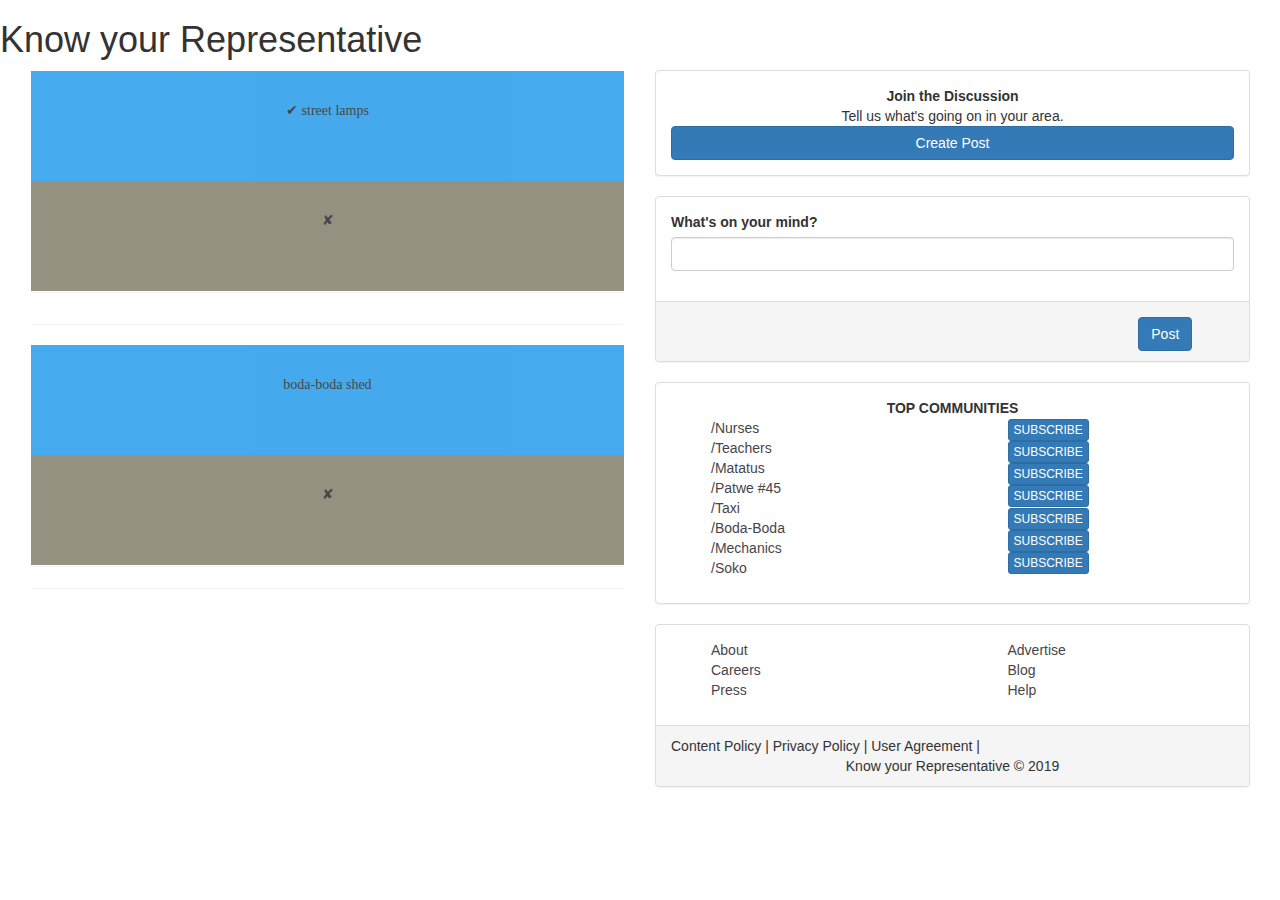
<file: index.html>
<!DOCTYPE html>
<html lang="en" dir="ltr">
  <head>
    <meta charset="utf-8">
    <meta name="viewport" content="width=device-width,
    initial-scale=1, shrink-to-fit=no">

    <link rel="stylesheet" href="css/bootstrap.css">
    <link rel="stylesheet" href="css/styles.css">

    <script src="js/jquery-3.3.1.js"></script>
    <script src="js/scripts.js"></script>

    <title>Know your Representative</title>
  </head>

  <body>

    <h1>Know your Representative</h1>
    <div class="container">


      <!-- <div class="row"> -->
        <div class="col-md-6">


                <div class="panel" id="first-poll">
                  <div class="left" onclick="addleft()">
                    <div class="text">
                      <p> ✔︎ street lamps <span class="option-size" id="num-yes"></span></p>
                      <br>
                      <span class="option-title" id="option-one"></span>
                    </div>
                  </div>

                  <div class="right" onclick="addright()">
                    <div class="text">
                      <p>✘<br> <span class="option-size" id="num-no"></span></p>
                      <br>
                      <!-- <span class="option-title" id="option-two"></span> -->
                    </div>
                  </div>
                </div>

                <div class="panel">
                <div id="live-count">
                  <p><span id="total-vote"></span></p>
                  <p><span id="total-yes"></span></p>
                  <p><span id="total-no"></span></p>
                </div>
                </div>


            <!-- </div>   end col-md-6 -->
          <!-- </div> end row first poll -->

          <!-- <div class="row"> -->
            <!-- <div class="col-md-6"> -->

              <div class="panel" id="second-poll">
                <div class="left" onclick="addleft2()">
                  <div class="text">
                    <p>boda-boda shed<span class="option-size" id="num-yes-2"></span></p>
                    <br>
                  </div>
                </div>
                <div class="right" onclick="addright2()">
                  <div class="text">
                    <p>✘<span class="option-size" id="num-no-2"></span></p>
                    <br>
                  </div>
                </div>
              </div>

            <div class="panel">
              <div class="col-md-6">
                <div id="live-count">
                  <p><span id="total-vote-2"></span></p>
                  <p><span id="total-yes-2"></span></p>
                  <p><span id="total-no-2"></span></p>
                </div>
              </div>
            </div>

             </div> <!--end col-md-6  second poll -->
          <!-- </div> end row 2 -->

        <div class="col-md-6">
          <div class="panel panel-default">
              <div class="panel-body">
                <div class="text-center">
                  <strong>Join the Discussion</strong>
                  </div>
                  <div class="text-center">
                    Tell us what's going on in your area.
                    </div>


                    <div class="modal" id="create-post">
                      <div class="modal-dialog">
                        <div class="modal-content">

                            <div class="modal-body">
                              <p>Join the conversation.By having an account, you
                                 can subscribe, vote, and comment on all your
                                 favorite content.Sign up in just seconds.
                                </p> </div>

                        </div> <!--end modal content -->
                      </div> <!--end modal dialog -->
                    </div> <!--end modal -->




                  <div class="text-center">
                    <button onclick="signUp()" class="btn btn-primary btn-block"
                     id="create-post">Create Post</button>
                  </div>
              </div>
            </div>

          <form id="post-items">
            <div class="panel panel-default">
              <div class="panel-body">
                <div class="form-group">
                  <label for="your-thought">What's on your mind?</label>
                  <input type="text" class="form-control" id="input-post">
                </div>
              </div>
              <div class="panel-footer">

                <div class="button-align">
                 <button type="submit" class="btn btn-primary"
                  id="post-submit">Post</button>
                </div>
              </div>
            </div>
          </form>

          <div id="posts">
          </div>

          <div class="panel panel-default">
            <div class="panel-body">
              <div class="text-center">
                  <strong>TOP COMMUNITIES</strong>
              </div>
              <div class="row">


              <div class="col-xs-6">
              <ul>
                <li><a href="#">/Nurses</a></li>
                <li><a href="#">/Teachers</a></li>
                <li><a href="#">/Matatus</a></li>
                <li><a href="#">/Patwe #45</a></li>
                <li><a href="#">/Taxi</a></li>
                <li><a href="#">/Boda-Boda</a></li>
                <li><a href="#">/Mechanics</a></li>
                <li><a href="#">/Soko</a></li>

              </ul>
              </div>

              <div class="col-xs-6">
              <ul>
                <li><button class="btn btn-primary btn-xs">SUBSCRIBE</button></li>
                <li><button class="btn btn-primary btn-xs">SUBSCRIBE</button></li>
                <li><button class="btn btn-primary btn-xs">SUBSCRIBE</button></li>
                <li><button class="btn btn-primary btn-xs">SUBSCRIBE</button></li>
                <li><button class="btn btn-primary btn-xs">SUBSCRIBE</button></li>
                <li><button class="btn btn-primary btn-xs">SUBSCRIBE</button></li>
                <li><button class="btn btn-primary btn-xs">SUBSCRIBE</button></li>


              </ul>
              </div>
            </div>

            </div>
          </div>

          <div class="panel panel-default">
            <div class="panel-body">
              <div class="row">

                <div class="col-xs-6">
                  <div class="title">
                    <ul>
                      <a href="#">About<a> <br>
                      <a href="#">Careers</a> <br>
                      <a href="#">Press</a>
                    </ul>
                  </div>
                </div>

                <div class="col-xs-6">
                  <div class="title">
                    <ul>
                      <a href="#">Advertise</a> <br>
                      <a href="#">Blog</a><br>
                      <a href="#">Help</a>
                    </ul>
                  </div>
                </div>

              </div>
            </div>
            <div class="panel-footer">Content Policy | Privacy Policy |
               User Agreement | <div class="text-center">Know your Representative © 2019</div>
             </div>
          </div>

        </div>

        </div>
      </div>





    </div>

  </body>

</html>
</file>
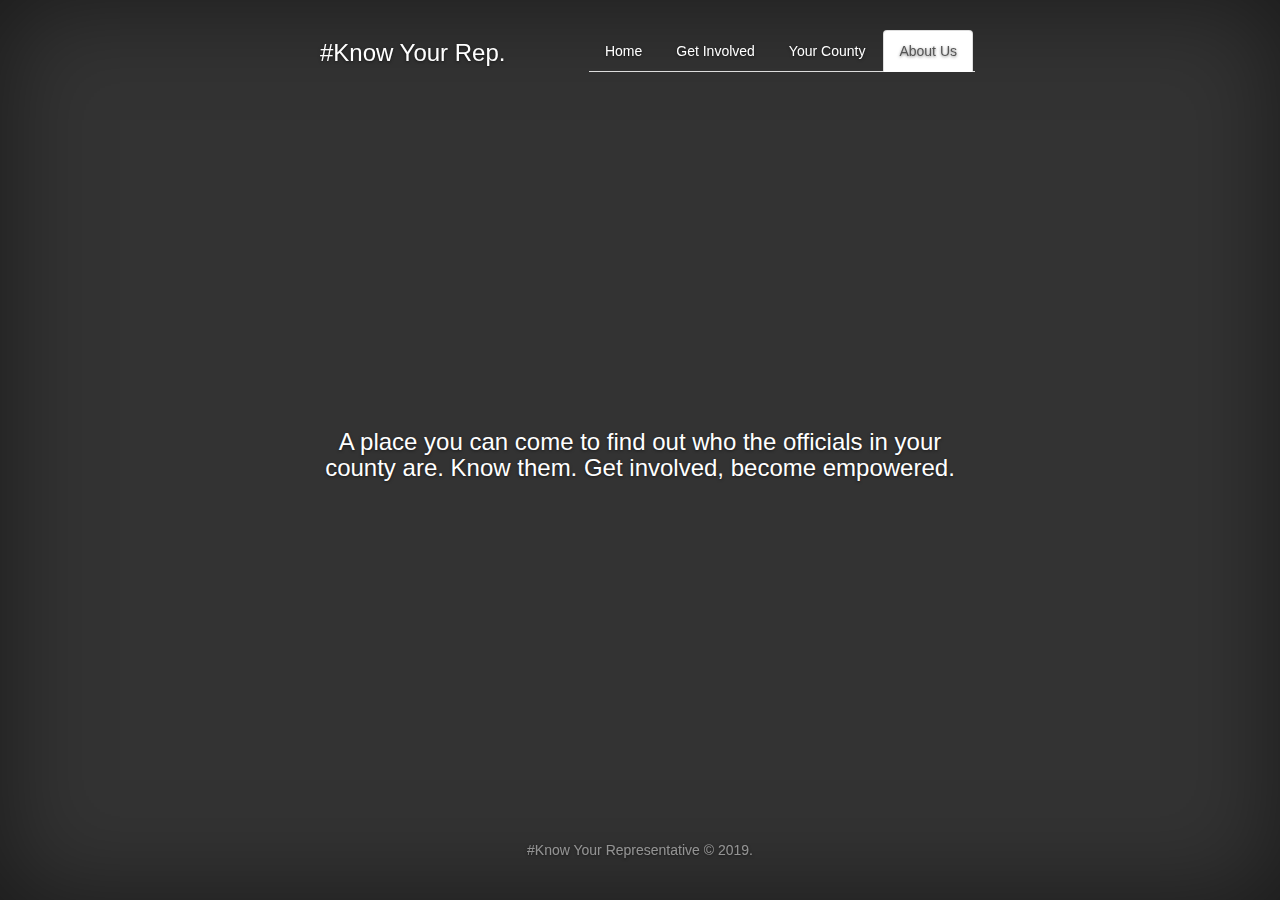
<file: aboutUs.html>
<!DOCTYPE html>
<html lang="en">
  <head>
    <meta charset="utf-8">
    <meta name="viewport" content="width=device-width, initial-scale=1">
    <title>About Us</title>
    <link href="css/bootstrap.min.css" rel="stylesheet">
    <link href="css/cover.css" rel="stylesheet">
  </head>
  <body>
    <div class="site-wrapper">
      <div class="site-wrapper-inner">
        <div class="cover-container">
          <div class="masthead clearfix">
            <div class="inner">
              <h3 class="masthead-brand">#Know Your Rep.</h3>
              <nav>
                <ul class="nav nav-tabs navbar-right">
                  <li role="presentation"><a href="index.html">Home</a></li>
                  <li role="presentation"><a href="county.html">Get Involved</a></li>
                  <li role="presentation"><a href="county.html">Your County</a></li>
                  <li role="presentation" class="active"><a href="aboutUs.html">About Us</a></li>
                </ul>
              </nav>
            </div>
          </div>
          <div class="inner cover">
            <h3>A place you can come to find out who the officials in your county are.
            Know them. Get involved, become empowered.</h3>
          </div>
          <div class="mastfoot">
            <div class="inner">
              <p>#Know Your Representative © 2019.</p>
            </div>
          </div>
        </div>
      </div>
    </div>
    <script src="https://ajax.googleapis.com/ajax/libs/jquery/1.12.4/jquery.min.js"></script>
    <script src="js/jquery-3.3.1.js"></script>
    <script src="js/bootstrap.min.js"></script>
  </body>
</html>
</file>
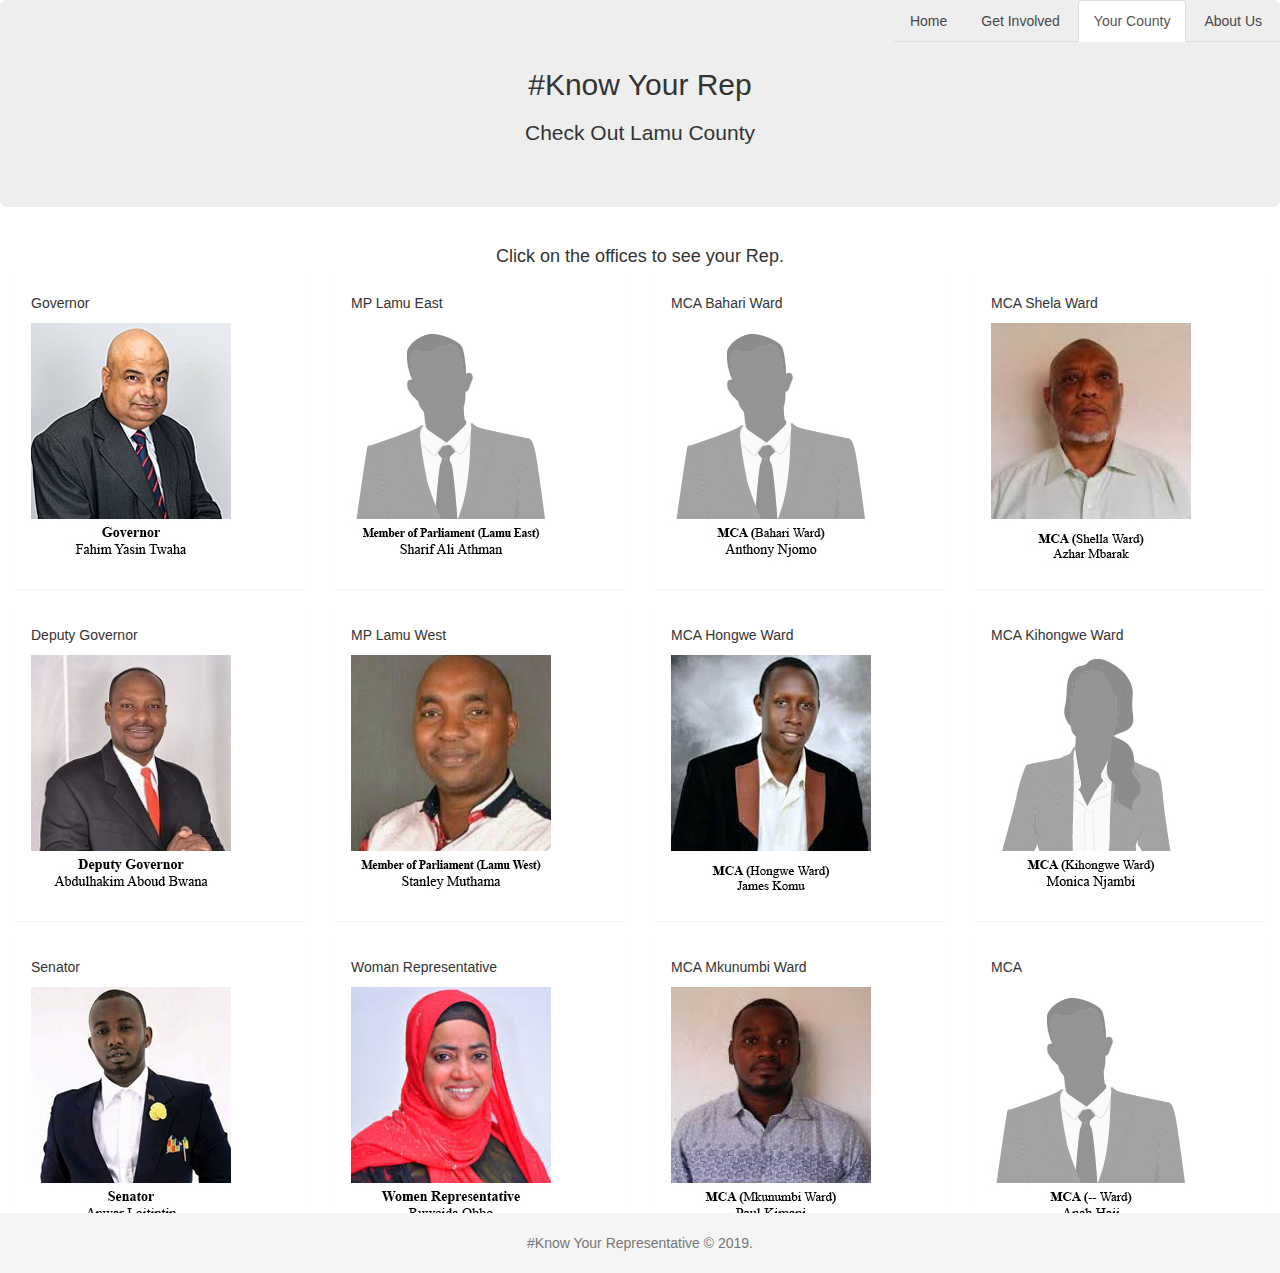
<file: county.html>
<!DOCTYPE html>
<html lang="en">
  <head>
    <meta charset="utf-8">
    <meta name="viewport" content="width=device-width, initial-scale=1">
    <title>Your County</title>
    <link href="css/bootstrap.min.css" rel="stylesheet">
    <link href="css/features.css" rel="stylesheet">
    <link href="css/styles.css" rel="stylesheet">
    <script src="js/jquery-3.3.1.js"></script>
    <script src="js/scripts.js"></script>
  </head>
  <body>

    <div class="container">
      <ul class="nav nav-tabs navbar-right">
        <li role="presentation"><a href="index.html">Home</a></li>
        <li role="presentation"><a href="features.html">Get Involved</a></li>
        <li role="presentation" class="active"><a href="county.html">Your County</a></li>
        <li role="presentation"><a href="aboutUs.html">About Us</a></li>
      </ul>
      <div class="row">
        <div class="jumbotron">
          <div class="text-center">
            <h2>#Know Your Rep</h2>
            <h3><p>Check Out Lamu County</p></h3>
          </div>
        </div>
      </div>

      <div class="row">
        <h4 class="text-center">Click on the offices to see your Rep.</h4>
        <div class="col-md-3">
          <div class="panel">
            <div class="panel-body">
              <div id="governor-showing">
                <p><span class="clickable1">Governor</span></p>
              </div>
              <div id="governor-hidden">
                <span class="clickable1">
                  <img src="img/Fahim Yasin Twaha.jpg" alt="...">
                </span>
              </div>
            </div>
          </div>

          <div class="panel">
            <div class="panel-body">
              <div id="depGov-showing">
                <p><span class="clickable2">Deputy Governor</span></p>
              </div>
              <div id="depGov-hidden">
                <span class="clickable2">
                  <img src="img/Abdulhakim Aboud Bwana.jpg" alt="...">
                </span>
              </div>
            </div>
          </div>

          <div class="panel">
            <div class="panel-body">
              <div id="senator-showing">
                <p><span class="clickable3">Senator</span></p>
              </div>
              <div id="senator-hidden">
                <span class="clickable3">
                  <img src="img/Anwar Loitiptip.jpg" alt="...">
                </span>
              </div>
            </div>
          </div>
        </div>

        <div class="col-md-3">
          <div class="panel">
            <div class="panel-body">
              <div id="mp1-showing">
                <p><span class="clickable4">MP Lamu East</span></p>
              </div>
              <div id="mp1-hidden">
                <span class="clickable4">
                  <img src="img/Sharif Ali Athman.jpg" alt="...">
                </span>
              </div>
            </div>
          </div>

          <div class="panel">
            <div class="panel-body">
              <div id="mp2-showing">
                <p><span class="clickable5">MP Lamu West</span></p>
              </div>
              <div id="mp2-hidden">
                <span class="clickable5">
                  <img src="img/Stanley Muthama.jpg" alt="...">
                </span>
              </div>
            </div>
          </div>
          <div class="panel">
            <div class="panel-body">
              <div id="womanRep-showing">
                <p><span class="clickable6">Woman Representative</span></p>
              </div>
              <div id="womanRep-hidden">
                <span class="clickable6">
                  <img src="img/Ruweida Obbo.jpg" alt="...">
                </span>
              </div>
            </div>
          </div>
        </div>

        <div class="col-md-3">
          <div class="panel">
            <div class="panel-body">
              <div id="mca1-showing">
                <p><span class="clickable7">MCA Bahari Ward</span></p>
              </div>
              <div id="mca1-hidden">
                <span class="clickable7">
                  <img src="img/Anthony Njomo.jpg" alt="...">
                </span>
              </div>
            </div>
          </div>

          <div class="panel">
            <div class="panel-body">
              <div id="mca2-showing">
                <p><span class="clickable8">MCA Hongwe Ward</span></p>
              </div>
              <div id="mca2-hidden">
                <span class="clickable8">
                  <img src="img/James Komu.jpg" alt="...">
                </span>
              </div>
            </div>
          </div>

          <div class="panel">
            <div class="panel-body">
              <div id="mca3-showing">
                <p><span class="clickable9">MCA Mkunumbi Ward</span></p>
              </div>
              <div id="mca3-hidden">
                <span class="clickable9">
                  <img src="img/Paul Kimani.jpg" alt="...">
                </span>
              </div>
            </div>
          </div>
        </div>

        <div class="col-md-3">
          <div class="panel">
            <div class="panel-body">
              <div id="mca4-showing">
                <p><span class="clickable10">MCA Shela Ward</span></p>
              </div>
              <div id="mca4-hidden">
                <span class="clickable10">
                  <img src="img/Azhar Mbarak.jpg" alt="...">
                </span>
              </div>
            </div>
          </div>

          <div class="panel">
            <div class="panel-body">
              <div id="mca5-showing">
                <p><span class="clickable11">MCA Kihongwe Ward</span></p>
              </div>
              <div id="mca5-hidden">
                <span class="clickable11">
                  <img src="img/Monica Njambi.jpg" alt="...">
                </span>
              </div>
            </div>
          </div>
          <div class="panel">
            <div class="panel-body">
              <div id="mca6-showing">
                <p><span class="clickable12">MCA</span></p>
              </div>
              <div id="mca6-hidden">
                <span class="clickable12">
                  <img src="img/Anab Haji.jpg" alt="...">
                </span>
              </div>
            </div>
          </div>
        </div>
      </div>
    </div>
    <footer class="footer">
      <div class="container">
        <div class="text-center">
          <p class="text-muted">#Know Your Representative © 2019.</p>
        </div>
      </div>
    </footer>

    <script src="https://ajax.googleapis.com/ajax/libs/jquery/1.12.4/jquery.min.js"></script>
    <script src="js/jquery-3.3.1.js"></script>
    <script src="js/bootstrap.min.js"></script>
  </body>
</html>
</file>
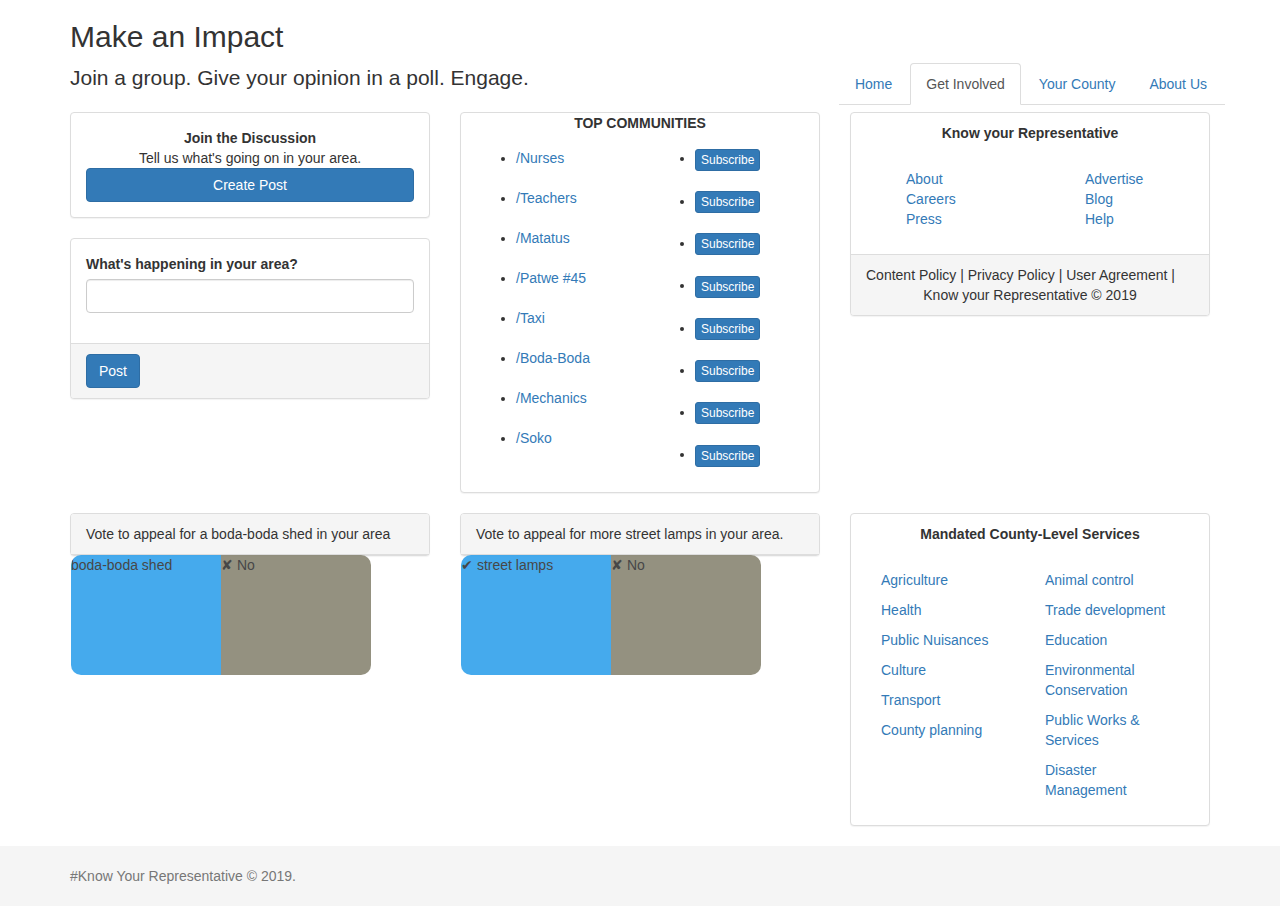
<file: features.html>
<!DOCTYPE html>
<html lang="en">
  <head>
    <meta charset="utf-8">
    <meta name="viewport" content="width=device-width, initial-scale=1">
    <title>features</title>
    <link href="css/bootstrap.min.css" rel="stylesheet">
    <link href="css/features.css" rel="stylesheet">
    <script src="js/jquery-3.3.1.js"></script>
    <script src="js/scripts.js"></script>
  </head>
  <body>
    <div class="container"> <!-- Begin page content -->
      <h2>Make an Impact </h2>
      <ul class="nav nav-tabs navbar-right">
        <li role="presentation"><a href="index.html">Home</a></li>
        <li role="presentation" class="active"><a href="features.html">Get Involved</a></li>
        <li role="presentation"><a href="county.html">Your County</a></li>
        <li role="presentation"><a href="aboutUs.html">About Us</a></li>      
      </ul>
      <p class="lead">Join a group. Give your opinion in a poll. Engage.</p>
      <div class="row">
        <div class="col-md-4">
          <div class="panel panel-default">
            <div class="panel-body">
              <div class="text-center">
                <strong>Join the Discussion</strong>
              </div>
              <div class="text-center">
                Tell us what's going on in your area.
              </div>
              <div class="text-center">
                <button onclick="signUp()" class="btn btn-primary btn-block" id="create-post">Create Post</button>
              </div>
            </div>
          </div>
          <form id="post-items">
            <div class="panel panel-default">
              <div class="panel-body">
                <div class="form-group">
                  <label for="your-thought">What's happening in your area?</label>
                  <input type="text" class="form-control" id="input-post">
                </div>
              </div>
              <div class="panel-footer">
                <div class="button-align">
                  <button type="submit" class="btn btn-primary" id="post-submit">Post</button>
                </div>
              </div>
            </div>
          </form>

          <div id="posts">

          </div>
        </div> <!--end row-->

        <div class="col-md-4">
          <div class="panel panel-default">
            <div class="panel-header">
              <div class="text-center">
                <strong>TOP COMMUNITIES</strong>
              </div>
            </div>
            <div class="panel-body">
              <div class="row">
                <div class="col-xs-6">
                  <ul>
                    <li><a href="#">/Nurses</a></li>
                    <br>
                    <li><a href="#">/Teachers</a></li>
                    <br>
                    <li><a href="#">/Matatus</a></li>
                    <br>
                    <li><a href="#">/Patwe #45</a></li>
                    <br>
                    <li><a href="#">/Taxi</a></li>
                    <br>
                    <li><a href="#">/Boda-Boda</a></li>
                    <br>
                    <li><a href="#">/Mechanics</a></li>
                    <br>
                    <li><a href="#">/Soko</a></li>
                  </ul>
                </div>

                <div class="col-xs-6">
                  <ul>
                    <li><button class="btn btn-primary btn-xs">Subscribe</button></li>
                    <br>
                    <li><button class="btn btn-primary btn-xs">Subscribe</button></li>
                    <br>
                    <li><button class="btn btn-primary btn-xs">Subscribe</button></li>
                    <br>
                    <li><button class="btn btn-primary btn-xs">Subscribe</button></li>
                    <br>
                    <li><button class="btn btn-primary btn-xs">Subscribe</button></li>
                    <br>
                    <li><button class="btn btn-primary btn-xs">Subscribe</button></li>
                    <br>
                    <li><button class="btn btn-primary btn-xs">Subscribe</button></li>
                    <br>
                    <li><button class="btn btn-primary btn-xs">Subscribe</button></li>
                  </ul>
                </div>
              </div>
            </div>
          </div>
        </div> <!--end column-->

        <div class="col-md-4">
          <div class="panel panel-default">
            <div class="text-center">
              <div class="panel-heading"><strong>Know your Representative</strong></div>
            </div>
            <div class="panel-body">
              <div class="row">
                <div class="col-xs-6">
                  <div class="title">
                    <ul>
                      <a href="#">About<a> <br>
                          <a href="#">Careers</a> <br>
                          <a href="#">Press</a>
                    </ul>
                  </div>
                </div>
                <div class="col-xs-6">
                  <div class="title">
                    <ul>
                      <a href="#">Advertise</a> <br>
                      <a href="#">Blog</a><br>
                      <a href="#">Help</a>
                    </ul>
                  </div>
                </div>
              </div>
            </div>
            <div class="panel-footer">Content Policy | Privacy Policy |
              User Agreement | <div class="text-center">Know your Representative © 2019</div>
            </div>
          </div>
        </div>
      </div> <!--end row-->

      <div class="row">
        <div class="col-md-4">
          <div class="panel panel-default">
            <div class="panel-heading">Vote to appeal for a boda-boda shed in your area</div>

            <div class="grid" id="second-poll">
              <div class="left" onclick="addleft2()">
                <div class="text">
                  <p>boda-boda shed <span class="option-size" id="num-yes-2"></span></p>
                  <br>
                </div>
              </div>
              <div class="right" onclick="addright2()">
                <div class="text">
                  <p>✘ No <span class="option-size" id="num-no-2"></span></p>
                  <br>
                </div>
              </div>
            </div>
          </div>
        </div>

        <div class="col-md-4">
          <div class="panel panel-default">
            <div class="panel-heading">
              Vote to appeal for more street lamps in your area.
            </div>
            <div class="grid" id="first-poll">
              <div class="left" onclick="addleft()">
                <div class="text">
                  <p> ✔︎ street lamps <span class="option-size" id="num-yes"></span></p>
                  <br>
                  <span class="option-title" id="option-one"></span>
                </div>
              </div>
              <div class="right" onclick="addright()">
                <div class="text">
                  <p>✘ No <br> <span class="option-size" id="num-no"></span></p>
                  <br>
                  <!-- <span class="option-title" id="option-two"></span> -->
                </div>
              </div>
            </div>
          </div>
        </div>

        <div class="col-md-4">
          <div class="panel panel-default">
            <div class="text-center">
              <div class="panel-heading"><strong>Mandated County-Level Services</strong></div>
            </div>
            <div class="panel-body">
                <div class="col-md-6">
                  <a href="#"><p>Agriculture</p></a>
                  <a href="#"><p>Health</p></a>
                  <a href="#"><p>Public Nuisances</p></a>
                  <a href="#"><p>Culture</p></a>
                  <a href="#"><p>Transport</p></a>
                  <a href="#"><p>County planning</p></a>
                </div>
                <div class="col-md-6">
                  <a href="#"><p>Animal control</p></a>
                  <a href="#"><p>Trade development</p></a>
                  <a href="#"><p>Education</p></a>
                  <a href="#"><p>Environmental Conservation</p></a>
                  <a href="#"><p>Public Works & Services</p></a>
                  <a href="#"><p>Disaster Management</p></a>
                </div>
            </div>
         </div>
        </div>

      </div> <!--end row-->
    </div>

    <footer class="footer">
      <div class="container">
        <p class="text-muted">#Know Your Representative © 2019.</p>
      </div>
    </footer>

  </body>
</html>
</file>
<file: css/styles.css>
.button-align {
  padding-left: 83%;
  padding-top: 1%;
}

.plain-text {
  padding: 2%;
}

li {
  list-style-type: none;
}

a {
  color: #484549;
}

html, body {
  width: 100%;
  margin: 0;
  padding: 0;
}

.container {
  margin-right: 0;
  margin-left: 0;
  width: 100%;
  max-width: 100%;
}

.left {
  background: #31A1EC;
  opacity: .9;
}

.right {
  background: #898673;
  opacity: .9;
}

.text {
  position: relative;
  text-align: center;
  padding: 30px;
  font-family: fantasy;
}
</file>
<file: css/cover.css>
/*
 * Globals
 */

/* Links */
a,
a:focus,
a:hover {
  color: #fff;
}

/* Custom default button */
.btn-default,
.btn-default:hover,
.btn-default:focus {
  color: #333;
  text-shadow: none; /* Prevent inheritance from `body` */
  background-color: #fff;
  border: 1px solid #fff;
}


/*
 * Base structure
 */

html,
body {
  height: 100%;
  background-color: #333;
}
body {
  color: #fff;
  text-align: center;
  text-shadow: 0 1px 3px rgba(0,0,0,.5);
}

/* Extra markup and styles for table-esque vertical and horizontal centering */
.site-wrapper {
  display: table;
  width: 100%;
  height: 100%; /* For at least Firefox */
  min-height: 100%;
  -webkit-box-shadow: inset 0 0 100px rgba(0,0,0,.5);
          box-shadow: inset 0 0 100px rgba(0,0,0,.5);
}
.site-wrapper-inner {
  display: table-cell;
  vertical-align: top;
}
.cover-container {
  margin-right: auto;
  margin-left: auto;
}

/* Padding for spacing */
.inner {
  padding: 30px;
}


/*
 * Header
 */
.masthead-brand {
  margin-top: 10px;
  margin-bottom: 10px;
}

.masthead-nav > li {
  display: inline-block;
}
.masthead-nav > li + li {
  margin-left: 20px;
}
.masthead-nav > li > a {
  padding-right: 0;
  padding-left: 0;
  font-size: 16px;
  font-weight: bold;
  color: #fff; /* IE8 proofing */
  color: rgba(255,255,255,.75);
  border-bottom: 2px solid transparent;
}
.masthead-nav > li > a:hover,
.masthead-nav > li > a:focus {
  background-color: transparent;
  border-bottom-color: #a9a9a9;
  border-bottom-color: rgba(255,255,255,.25);
}
.masthead-nav > .active > a,
.masthead-nav > .active > a:hover,
.masthead-nav > .active > a:focus {
  color: #fff;
  border-bottom-color: #fff;
}

@media (min-width: 768px) {
  .masthead-brand {
    float: left;
  }
  .masthead-nav {
    float: right;
  }
}


/*
 * Cover
 */

.cover {
  padding: 0 20px;
}
.cover .btn-lg {
  padding: 10px 20px;
  font-weight: bold;
}


/*
 * Footer
 */

.mastfoot {
  color: #999; /* IE8 proofing */
  color: rgba(255,255,255,.5);
}


/*
 * Affix and center
 */

@media (min-width: 768px) {
  /* Pull out the header and footer */
  .masthead {
    position: fixed;
    top: 0;
  }
  .mastfoot {
    position: fixed;
    bottom: 0;
  }
  /* Start the vertical centering */
  .site-wrapper-inner {
    vertical-align: middle;
  }
  /* Handle the widths */
  .masthead,
  .mastfoot,
  .cover-container {
    width: 100%; /* Must be percentage or pixels for horizontal alignment */
  }
}

@media (min-width: 992px) {
  .masthead,
  .mastfoot,
  .cover-container {
    width: 700px;
  }
}
</file>
<file: css/features.css>
/* Sticky footer styles
-------------------------------------------------- */
html {
  position: relative;
  min-height: 100%;
}
body {
  /* Margin bottom by footer height */
  margin-bottom: 60px;
}
.footer {
  position: absolute;
  bottom: 0;
  width: 100%;
  /* Set the fixed height of the footer here */
  height: 60px;
  background-color: #f5f5f5;
}


/* Custom page CSS
-------------------------------------------------- */
/* Not required for template or sticky footer method. */

.container {
  height: 100%;
}
.container .text-muted {
  margin: 20px 0;
}

/* Custom page CSS
-------------------------------------------------- */
/* Not required for template or sticky footer method. */
.grid {
  grid-template-columns: 50% 50%;
  display: grid;
  overflow: hidden;
  height: 120px;
  width: 300px;
  position: fixed;
  border-radius: 10px;
}

.left {
  background: #31A1EC;
  opacity: .9;
}

.right {
  background: #898673;
  opacity: .9;
}
</file>
